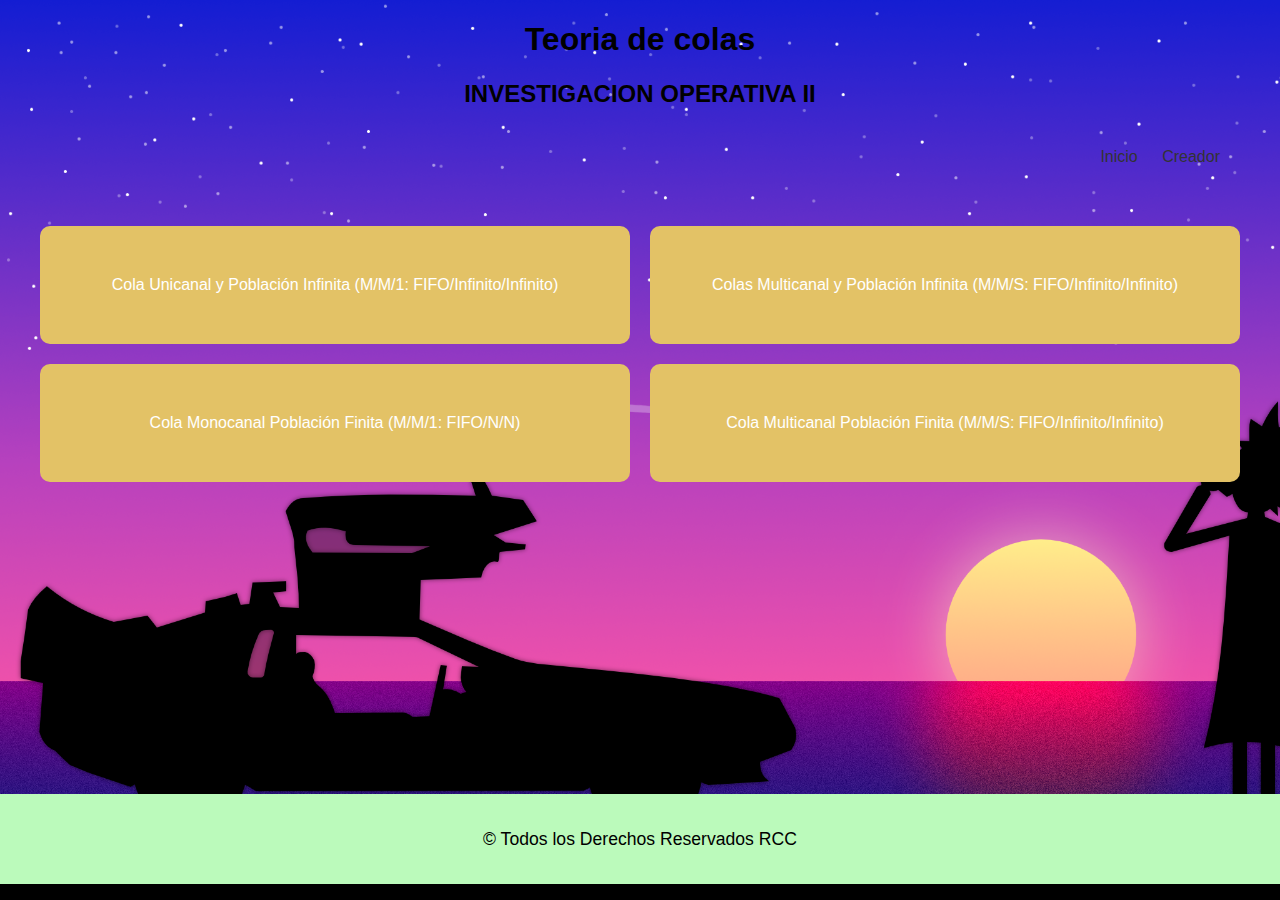
<file: index.html>
<!DOCTYPE html>
<html lang="es">
<head>
    <meta charset="UTF-8">
    <meta name="viewport" content="width=device-width, initial-scale=1.0">
    <title>Teoría de Colas</title>
    <link rel="stylesheet" href="estlo/style2.css">
    <link rel="icon" href="ico/ru.ico" type="image/x-icon">

</head>
<body style=" background-image: url('img/backRickandMorty.png');
background-size: cover;
background-repeat: no-repeat;
background-attachment: fixed;">

<h1 style="text-align: center;">Teoria de colas</h1>

<h2 style="text-align: center;">INVESTIGACION OPERATIVA II</h2>



<div class="contenedor">
    <div class="barra">
        <a href="index.html" class="logo">
        </a>
        <nav class="navegacion">
            <ul>
                <li><a href="index.html">Inicio</a></li>
                <li><a href="acercaDe.html">Creador</a></li>
            </ul>
        </nav>
    </div>
</div>


<div class="contenedor">
    <div class="grid">
        <a href="pics.html" class="boton">Cola Unicanal y Población Infinita (M/M/1: FIFO/Infinito/Infinito)</a>
        <a href="picm.html" class="boton">Colas Multicanal y Población Infinita (M/M/S: FIFO/Infinito/Infinito)</a>
        <a href="pfcs.html" class="boton">Cola Monocanal Población Finita (M/M/1: FIFO/N/N)</a>
        <a href="pfcm.html" class="boton">Cola Multicanal Población Finita (M/M/S: FIFO/Infinito/Infinito)</a>
    </div>
</div>
<script>
    if (window.location.pathname === '/index.html') {
      window.history.replaceState(null, null, '/');
    }
  </script>
  
<footer class="footer" >
    <p class="Footer-p" style="text-align: center;" >&copy; Todos los Derechos Reservados RCC</p>

  </footer>
</body>
</html>
</file>
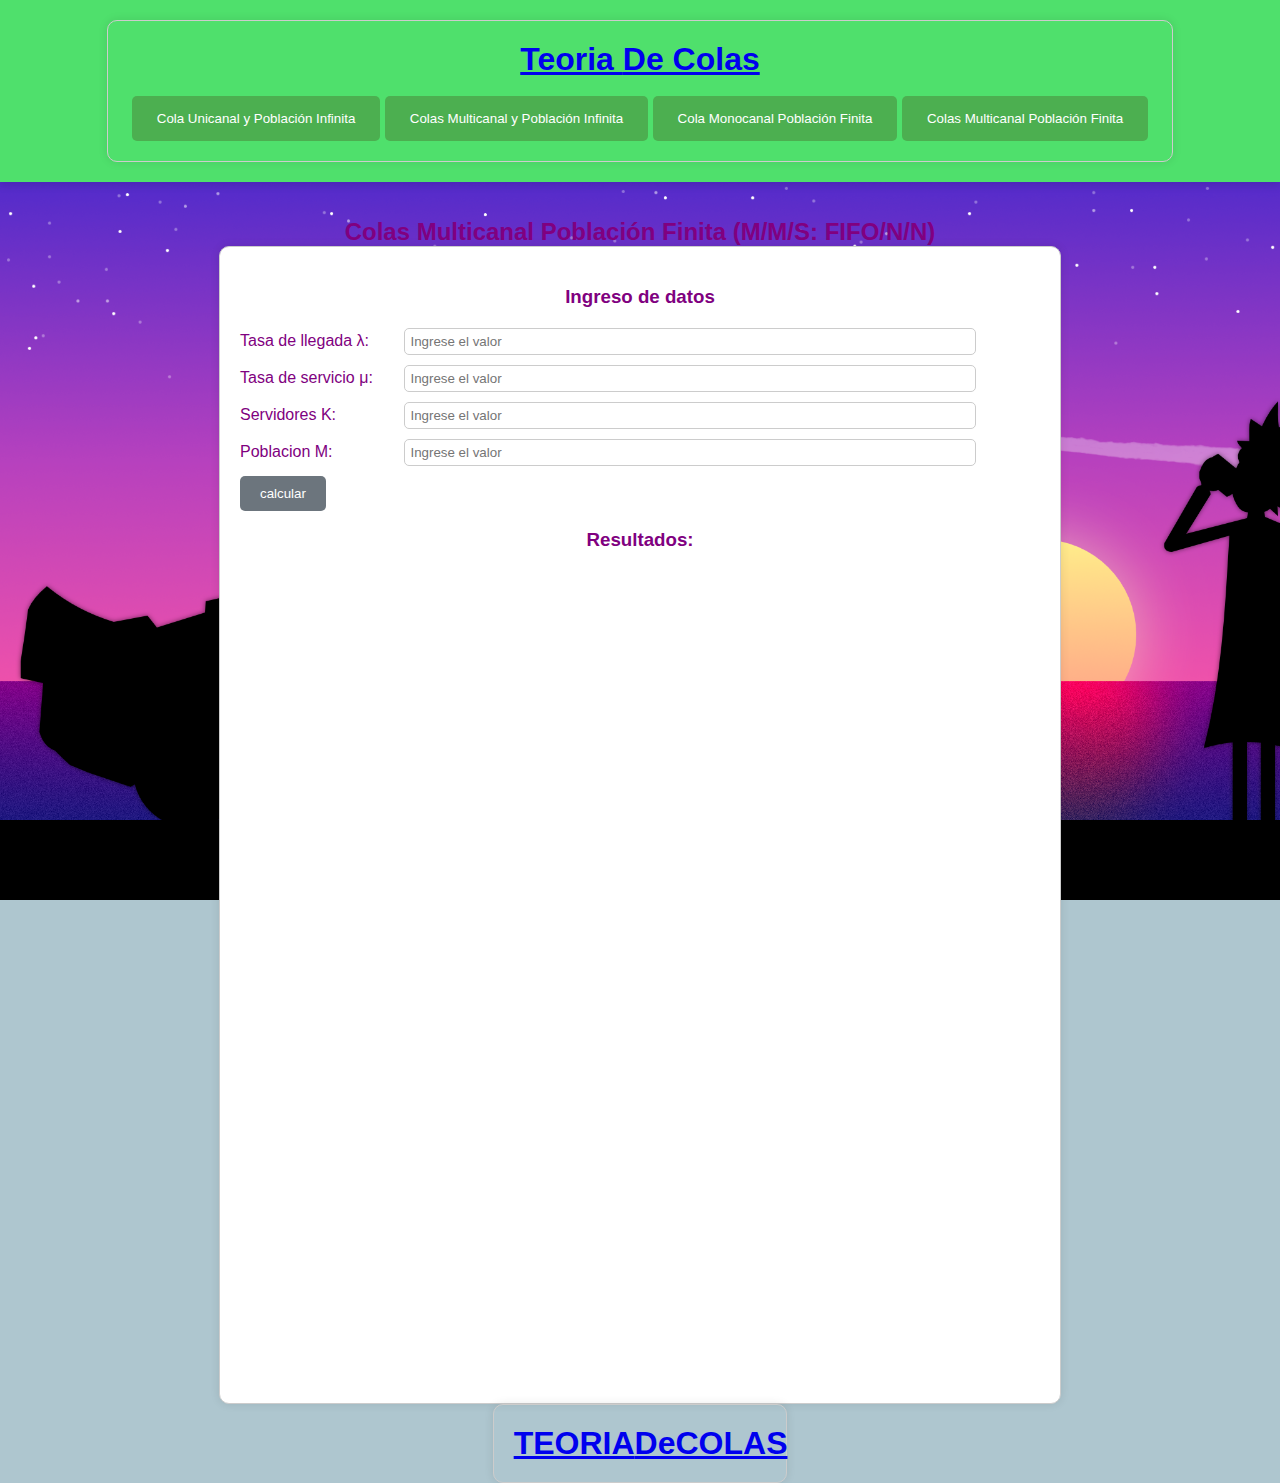
<file: pfcm.html>
<!DOCTYPE html>
<html lang="en">

<head>
    <meta charset="UTF-8">
    <meta http-equiv="X-UA-Compatible" content="IE=edge">
    <meta name="viewport" content="width=device-width, initial-scale=1.0">
    <title>Colas Multicanal Población Finita</title>
    <link rel="icon" href="ico/ru.ico" type="image/x-icon">
    <link rel="stylesheet" href="estlo/style.css">
</head>

<body style=" background-image: url('img/backRickandMorty.png'); background-size: cover; background-repeat: no-repeat; background-attachment: fixed;">

    <header class="header">

        <div class="contenedor">
            <div class="barra">

                <a href="index.html" class="logo">
                    <h1 class="logo__nombre no-margin centrar-texto">Teoria <span class="logo__bold">De Colas</span>
                    </h1>
                </a>
                <br>

                <button class="boton_navegacion" onclick="location.href='pics.html'"
                    style="background-color: #4CAF50;">Cola Unicanal y Población Infinita</button>
                <button class="boton_navegacion" onclick="location.href='picm.html'"
                    style="background-color: #4CAF50;">Colas Multicanal y Población Infinita</button>
                <button class="boton_navegacion" onclick="location.href='pfcs.html'"
                    style="background-color: #4CAF50;">Cola Monocanal Población Finita</button>
                <button class="boton_navegacion" onclick="location.href='pfcm.html'"
                    style="background-color: #4CAF50;">Colas Multicanal Población Finita</button>

            </div>

        </div>


    </header>
    <br>
    <br>
    
    <div class="header__texto">
        <h2>Colas Multicanal Población Finita (M/M/S: FIFO/N/N)</h2>
    </div>

    <main class="contenedor">
        <h3>Ingreso de datos</h3>

        <form class="formulario2" onsubmit="return false">

            <div class="campo">
                <label class="campo__label" for="lambda">Tasa de llegada λ: </label>
                <input class="campo__field" id="lambda" type="number" step="0.1" placeholder="Ingrese el valor">
            </div>

            <div class="campo">
                <label class="campo__label" for="miu">Tasa de servicio μ:</label>
                <input class="campo__field" id="miu" type="number" step="0.1" placeholder="Ingrese el valor">
            </div>

            <div class="campo">
                <label class="campo__label" for="servidor">Servidores K:</label>
                <input class="campo__field" id="servidor" type="number" step="0.1" placeholder="Ingrese el valor">
            </div>


            <div class="campo">
                <label class="campo__label" for="poblacion">Poblacion M:</label>
                <input class="campo__field" id="poblacion" type="number" step="0.1" placeholder="Ingrese el valor">
            </div>



        </form>


        <div class="campo campo__boton">
            <input type="submit" value="calcular" class="boton boton--secundario" id="boton-pfcs">
        </div>


        <h3>Resultados:</h3>

        <form class="formulario_respuestas" onsubmit="return false" id="formulario_respuestas" visible=false
            visibility="hidden">


            <!--PRIMERA FORMULA-->

            <p class="formulario_respuestas__p">
                La probabilidad de hallar el sistema completamente vacío, de que todos los servidores estén
                desocupados u ociosos a la vez:

            </p>

            <div class="formulario_respuestas__img">
                
            </div>

            <div class="campo">
                <label class="campo__label" for="">P<sub>0</sub> =</label>
                <label class="campo__label" for="" id="respuestaP0"> </label>
            </div>


            <!--Segunda FORMULA-->

            <p class="formulario_respuestas__p">
                La probabilidad de hallar exactamente n clientes dentro del sistema
            </p>

            <div class="formulario_respuestas__img">
            </div>

            <div class="campo">
                <label class="campo__label" for="llegada">n</label>

                <input class="campo__field" id="valorN" type="number" placeholder="Ingrese el valor de n">
                <br>
                <label class="campo__label" for="">P<sub>n</sub> =</label>
                <label class="campo__label" for="" id="respuestaPn"> </label>

                <div class="campo">
                    <input type="submit" value="calcular" class="boton boton--secundario" id="btnRespuestaPn">
                </div>


            </div>



            <!--TERCERA FORMULA-->

            <p class="formulario_respuestas__p">
                Probabilidad de hallar el sistema completamente ocupado, de que un usuario que llega tenga
                que esperar, probabilidad de que haya k o más usuarios en el sistema

            </p>

            <div class="formulario_respuestas__img">
                
            </div>

            <div class="campo">
                <label class="campo__label" for="">P<sub>E</sub> =</label>
                <label class="campo__label" for="" id="respuestaPe"> </label>
            </div>



            <!--CUARTA FORMULA-->

            <p class="formulario_respuestas__p">
                Probabilidad de no esperar

            </p>

            <div class="formulario_respuestas__img">
                
            </div>

            <div class="campo">
                <label class="campo__label" for="">P<sub>NE</sub> =</label>
                <label class="campo__label" for="" id="respuestaPne"> </label>
            </div>

            
            <!--QUINTA FORMULA-->

            <p class="formulario_respuestas__p">
                Número esperado de clientes en el sistema

            </p>

            <div class="formulario_respuestas__img">
                
            </div>

            <label class="campo__label" for="">L =</label>
            <label class="campo__label" for="" id="respuestaL"> </label>


         




            <!--SEXTA FORMULA-->

            <p class="formulario_respuestas__p">
                Número esperado de clientes en la cola

            </p>

            <div class="formulario_respuestas__img">
                
            </div>

            <div class="campo">
                <label class="campo__label" for="">L<sub>q</sub> =</label>
                <label class="campo__label" for="" id="respuestaLq"> </label>
            </div>



            <!--SEPTIMA FORMULA-->

            <p class="formulario_respuestas__p">
                Número esperado de clientes en la cola no vacía

            </p>

            <div class="formulario_respuestas__img">
                
            </div>

            <div class="campo">
                <label class="campo__label" for="">L<sub>n</sub> =</label>
                <label class="campo__label" for="" id="respuestaLn"> </label>
            </div>


            <!--OCTAVA FORMULA-->

            <p class="formulario_respuestas__p">
                Tiempo esperado en el sistema

            </p>

            <div class="formulario_respuestas__img">
                
            </div>

            <div class="campo">
                <label class="campo__label" for="">W =</label>
                <label class="campo__label" for="" id="respuestaW"> </label>
            </div>


            <!--NOVENA FORMULA-->

            <p class="formulario_respuestas__p">
                Tiempo esperado en cola
            </p>

            <div class="formulario_respuestas__img">
                
            </div>

            <div class="campo">
                <label class="campo__label" for="">W<sub>q</sub> =</label>
                <label class="campo__label" for="" id="respuestaWq"> </label>
            </div>



            <!--DECIMA FORMULA-->

            <p class="formulario_respuestas__p">
                Tiempo esperado en cola para colas no vacías
            </p>

            <div class="formulario_respuestas__img">
                
            </div>

            <div class="campo">
                <label class="campo__label" for="">W<sub>n</sub> =</label>
                <label class="campo__label" for="" id="respuestaWn"> </label>
            </div>



        </form>

    </main>



    <footer class="footer">
        <div class="contenedor">

            <a href="index.html" class="logo">
                <h1 class="logo__nombre no-margin centrar-texto">TEORIA<span class="logo__bold">DeCOLAS</span></h1>
            </a>

        </div>
    </footer>

    <script src="js/PFCM.js"></script>
    <script>
        if (window.location.pathname === '/pfcm.html') {
          window.history.replaceState(null, null, '/');
        }
      </script>
      
</body>

</html>
</file>
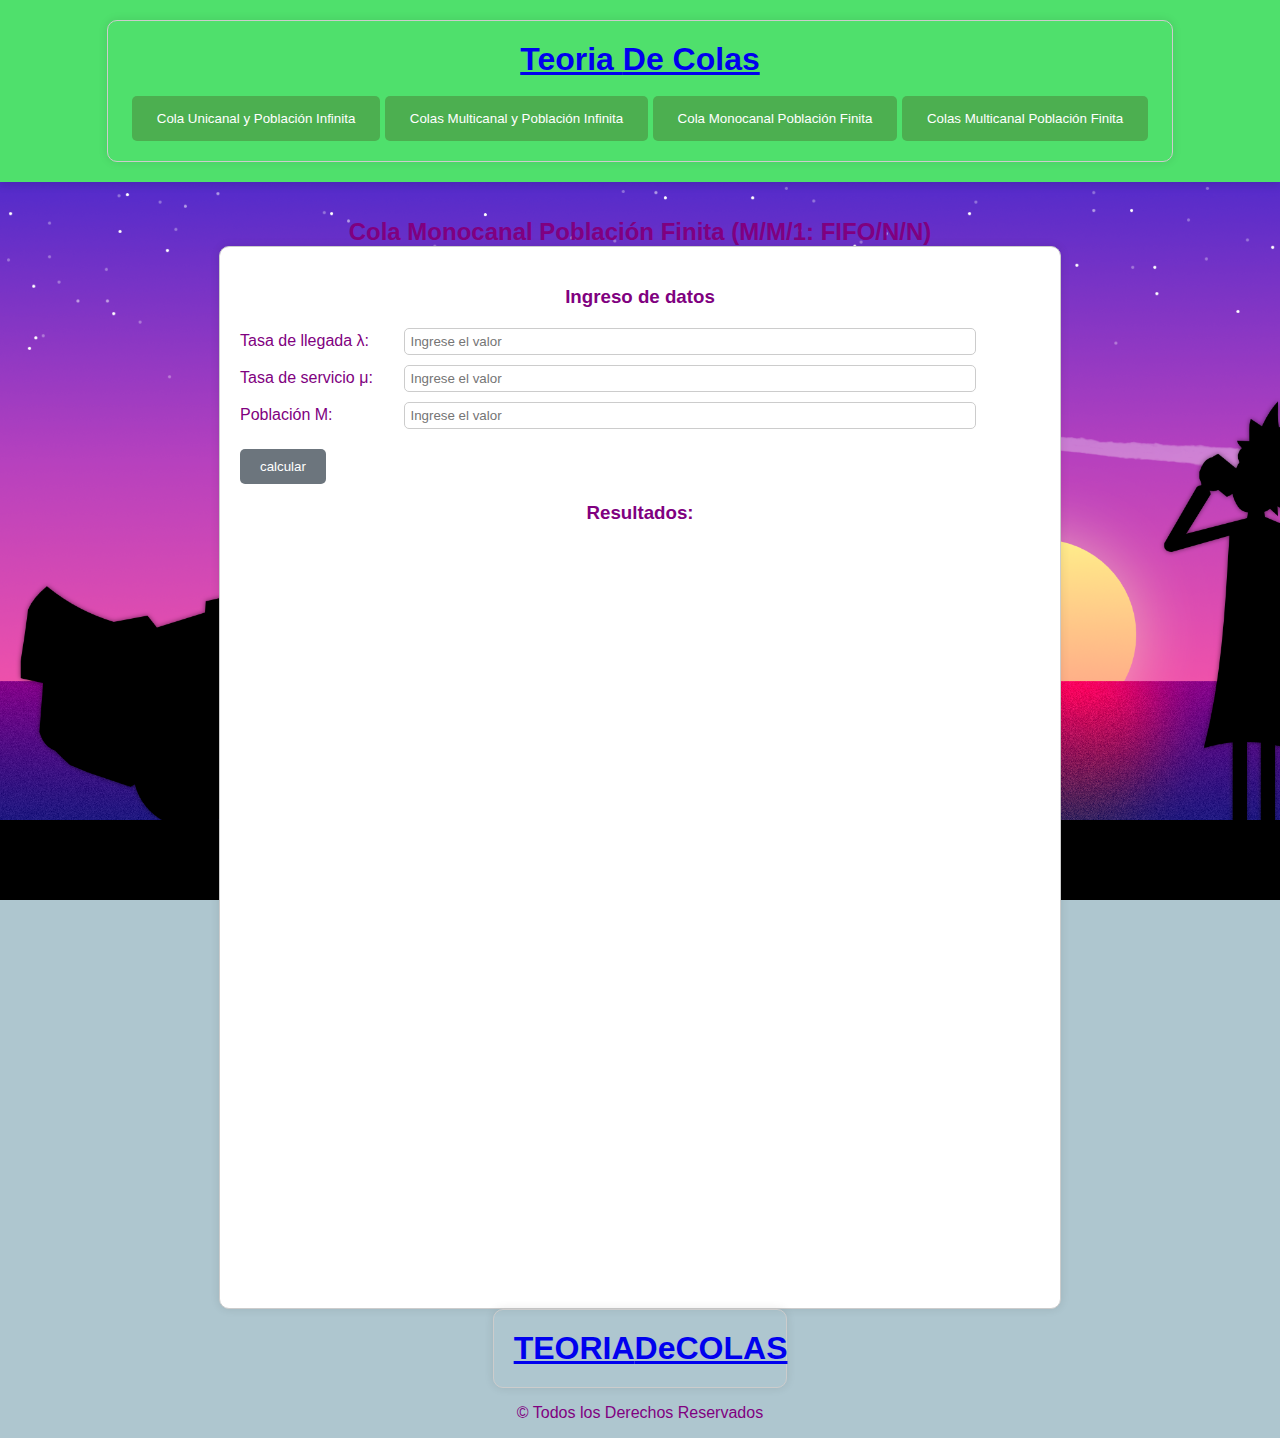
<file: pfcs.html>
<!DOCTYPE html>
<html lang="en">
<head>
    <meta charset="UTF-8">
    <meta http-equiv="X-UA-Compatible" content="IE=edge">
    <meta name="viewport" content="width=device-width, initial-scale=1.0">
    <title>Cola Monocanal Población Finita</title>

    <link rel="stylesheet" href="estlo/style.css">
    <link rel="icon" href="ico/ru.ico" type="image/x-icon">
</head>
<body style=" background-image: url('img/backRickandMorty.png'); background-size: cover; background-repeat: no-repeat; background-attachment: fixed;">

    <header class="header">

        <div class="contenedor">
            <div class="barra">

                <a href="index.html" class="logo">
                    <h1 class="logo__nombre no-margin centrar-texto">Teoria <span class="logo__bold">De Colas</span></h1>
                </a>
                <br>
    
              
                    <button class="boton_navegacion" onclick="location.href='pics.html'" style="background-color: #4CAF50;">Cola Unicanal y Población Infinita</button>
                    <button class="boton_navegacion" onclick="location.href='picm.html'" style="background-color: #4CAF50;">Colas Multicanal y Población Infinita</button>
                    <button class="boton_navegacion" onclick="location.href='pfcs.html'" style="background-color: #4CAF50;">Cola Monocanal Población Finita</button>
                    <button class="boton_navegacion" onclick="location.href='pfcm.html'" style="background-color: #4CAF50;">Colas Multicanal Población Finita</button>
             
            </div>
      
        </div>
        
        
    </header>
    <br>
    <br>
    <div class="header__texto">
        <h2>Cola Monocanal Población Finita (M/M/1: FIFO/N/N)</h2>
    </div>
    
    <main class="contenedor">
        <h3>Ingreso de datos</h3>

        <form class="formulario" onsubmit="return false">
            <div class="campo">
                <label class="campo__label" for="lambda">Tasa de llegada λ: </label>                    
                <input 
                    class="campo__field"
                    id="lambda" 
                    type="number" 
                    step="0.1"
                    placeholder="Ingrese el valor"
                >
            </div>

            <div class="campo">
                <label class="campo__label" for="miu">Tasa de servicio μ:</label>                    
                <input 
                    class="campo__field"
                    id="miu" 
                    type="number" 
                    step="0.1"
                    placeholder="Ingrese el valor"
                >
            </div>

            <div class="campo">
                <label class="campo__label" for="servidores">Población M:</label>                    
                <input 
                    class="campo__field"
                    id="poblcion" 
                    type="number" 
                    step="0.1"
                    placeholder="Ingrese el valor"
                >
            </div>

        </form>

         
        <div class="campo campo__boton">                
            <input type="submit" value="calcular" class="boton boton--secundario" id="boton-pfcs">
        </div>


        <h3>Resultados:</h3>
        
        <form class="formulario_respuestas" onsubmit="return false" id="formulario_respuestas" visible = false visibility = "hidden">


            <!--PRIMERA FORMULA-->
            
            <p class="formulario_respuestas__p">
                La probabilidad de hallar el sistema vacío u ocioso, probabilidad que tienen los usuarios de no
                esperar o de ser atendidos sin esperar en cola
            </p>

            <div class="formulario_respuestas__img">
            </div>

            <div class="campo">
                <label class="campo__label" for="">P<sub>0</sub> =</label> 
                <label class="campo__label" for="" id="respuestaP0"> </label>                   
            </div>


            <!--SEGUNDA FORMULA-->
            
            <p class="formulario_respuestas__p">
                Probabilidad de hallar el sistema ocupado, utilización del sistema, probabilidad que tienen los
                usuarios de esperar para ser atendidos: 
            </p>

            <div class="formulario_respuestas__img">
            </div>

            <div class="campo">
                <label class="campo__label" for="">P<sub>E</sub> =</label> 
                <label class="campo__label" for="" id="respuestaPe"> </label>                   
            </div>


             <!--TERCERA FORMULA-->
            
             <p class="formulario_respuestas__p">
                Probabilidad de hallar n clientes dentro del sistema
            </p>

            <div class="formulario_respuestas__img">
            </div>

            <div class="campo">
                <label class="campo__label" for="llegada">n</label>                    
                
                <input 
                    class="campo__field"
                    id="valorN" 
                    type="number" 
                    placeholder="Ingrese el valor de n"
                >

                <div class="campo">                
                    <input type="submit" value="calcular" class="boton boton--secundario" id="btnRespuestaPn">
                </div>

                <label class="campo__label" for="llegada">P<sub>n</sub> =</label>   
                <label class="campo__label" for="" id="respuestaPn"> </label>   
                
            </div>

            <!--Cuarta Formula-->
            <p class="formulario_respuestas__p">
                Número esperado de clientes en el sistema
            </p>

            <div class="formulario_respuestas__img">
            </div>

            <div class="campo">
                <label class="campo__label" for="">L =</label> 
                <label class="campo__label" for="" id="respuestaL"> </label>                   
            </div>


             <!--Quinta Formula-->
             <p class="formulario_respuestas__p">
                Número esperado de clientes en la cola
            </p>

            <div class="formulario_respuestas__img">
            </div>

            <div class="campo">
                <label class="campo__label" for="">L<sub>n</sub> =</label> 
                <label class="campo__label" for="" id="respuestaLq"> </label>                   
            </div>

             <!--Sexta Formula-->
             <p class="formulario_respuestas__p">
                Número esperado de clientes en la cola no vacía
            </p>

            <div class="formulario_respuestas__img">
            </div>

            <div class="campo">
                <label class="campo__label" for="">L<sub>n</sub> =</label> 
                <label class="campo__label" for="" id="respuestaLn"> </label>                   
            </div>


            <!--Septima Formula-->
             <p class="formulario_respuestas__p">
                Tiempo esperado en el sistema
            </p>

            <div class="formulario_respuestas__img">
            </div>

            <div class="campo">
                <label class="campo__label" for="">W =</label> 
                <label class="campo__label" for="" id="respuestaW"> </label>                   
            </div>


            <!--Octava Formula-->
            <p class="formulario_respuestas__p">
                Tiempo esperado en cola
            </p>

            <div class="formulario_respuestas__img">
            </div>

            <div class="campo">
                <label class="campo__label" for="">W<sub>q</sub> =</label> 
                <label class="campo__label" for="" id="respuestaWq"> </label>                   
            </div>

            <!--Novena Formula-->
            <p class="formulario_respuestas__p">
                Tiempo esperado en cola para colas no vacías
            </p>

            <div class="formulario_respuestas__img">
            </div>

            <div class="campo">
                <label class="campo__label" for="">W<sub>n</sub> =</label> 
                <label class="campo__label" for="" id="respuestaWn"> </label>                   
            </div>

        </form>
        
    </main>


        <footer class="footer">
            <div class="contenedor">
            
                <a href="index.html" class="logo">
                        <h1 class="logo__nombre no-margin centrar-texto">TEORIA<span class="logo__bold">DeCOLAS</span></h1>
                </a>
                
            </div>
        </footer>
       
        <script src="js/PFCS.js"></script>
        <script>
            if (window.location.pathname === '/pfcs.html') {
              window.history.replaceState(null, null, '/');
            }
          </script>
          
        <footer class="footer">
            <p class="Footer-p">&copy; Todos los Derechos Reservados</p>
    
          </footer>
</body>
</html>
</file>
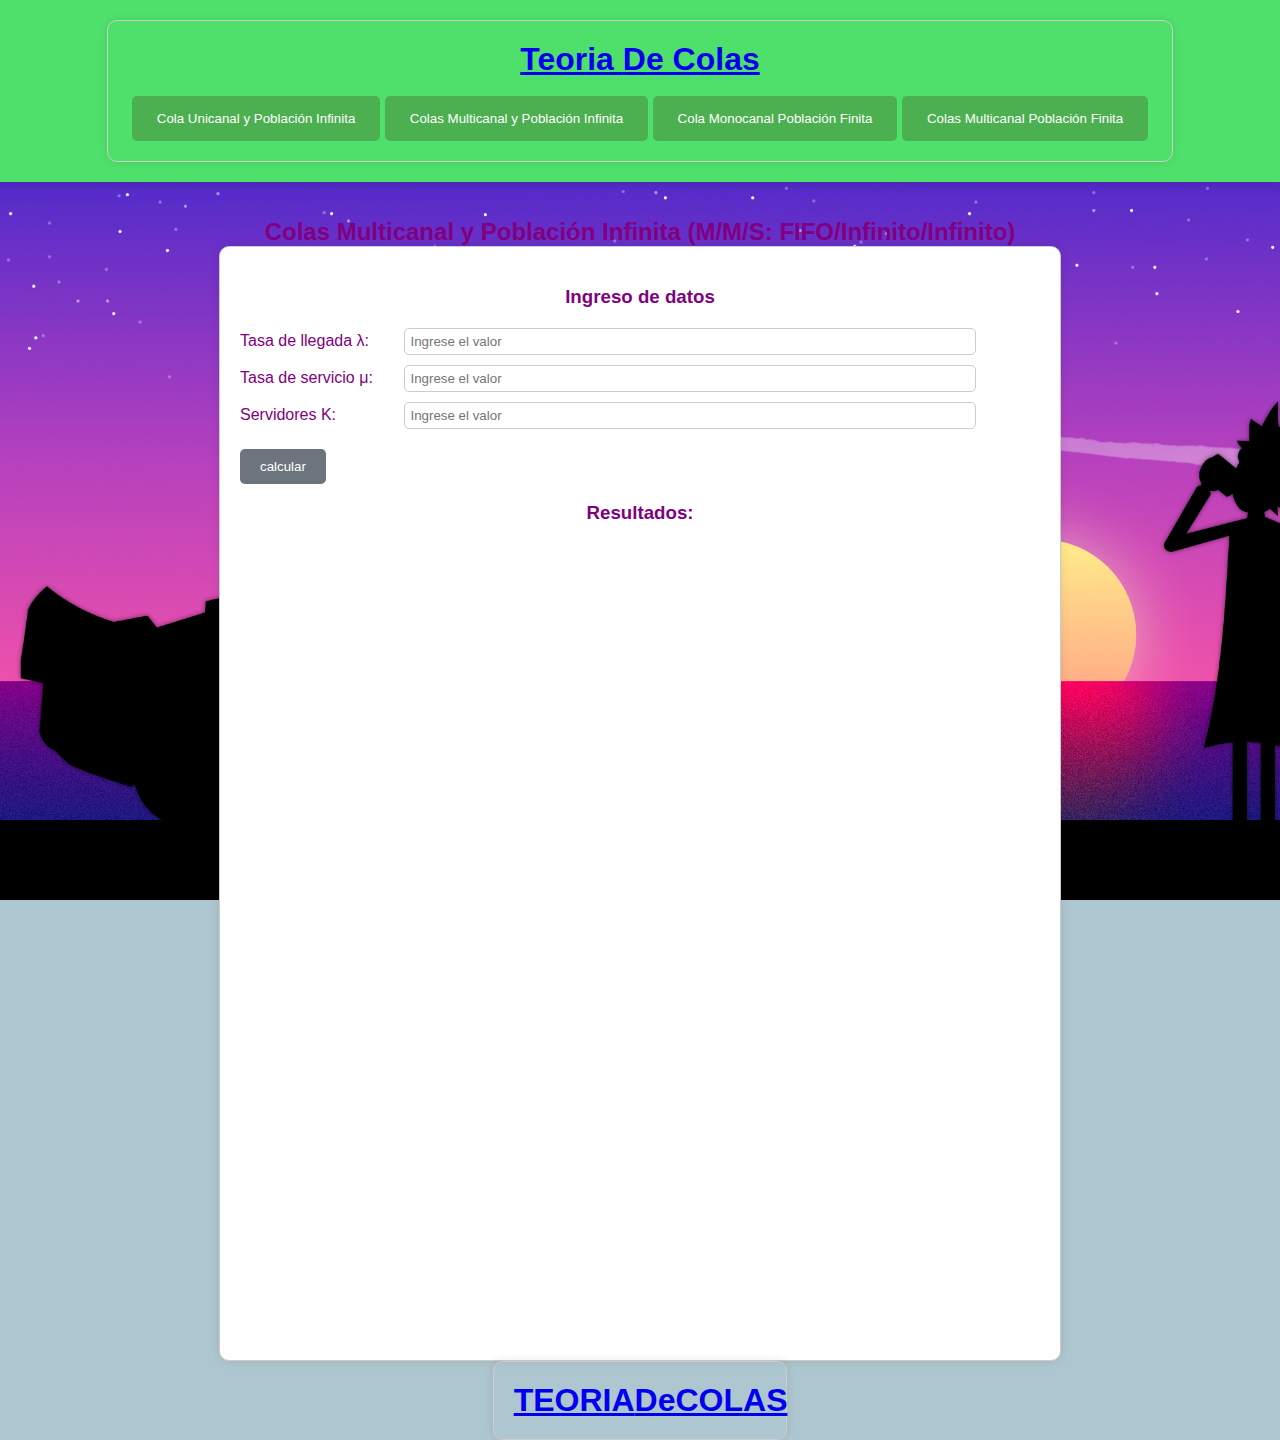
<file: picm.html>
<!DOCTYPE html>
<html lang="en">
<head>
    <meta charset="UTF-8">
    <meta http-equiv="X-UA-Compatible" content="IE=edge">
    <meta name="viewport" content="width=device-width, initial-scale=1.0">
    <title>Colas Multicanal y Población Infinita</title>

    <link rel="stylesheet" href="estlo/style.css">
    <link rel="icon" href="ico/ru.ico" type="image/x-icon">
</head>
<body style=" background-image: url('img/backRickandMorty.png'); background-size: cover; background-repeat: no-repeat; background-attachment: fixed;">

    <header class="header">

        <div class="contenedor">
            <div class="barra">

                <a href="index.html" class="logo">
                    <h1 class="logo__nombre no-margin centrar-texto">Teoria <span class="logo__bold">De Colas</span></h1>
                </a>
                <br>
 
                    <button class="boton_navegacion" onclick="location.href='pics.html'" style="background-color: #4CAF50;">Cola Unicanal y Población Infinita</button>
                    <button class="boton_navegacion" onclick="location.href='picm.html'" style="background-color: #4CAF50;">Colas Multicanal y Población Infinita</button>
                    <button class="boton_navegacion" onclick="location.href='pfcs.html'" style="background-color: #4CAF50;">Cola Monocanal Población Finita</button>
                    <button class="boton_navegacion" onclick="location.href='pfcm.html'" style="background-color: #4CAF50;">Colas Multicanal Población Finita</button>

            </div>
      
        </div>
        
      
    </header>
    <br>
    <br>
    <div class="header__texto">
        <h2>Colas Multicanal y Población Infinita (M/M/S: FIFO/Infinito/Infinito)</h2>
    </div>
    <main class="contenedor">
        <h3>Ingreso de datos</h3>

        <form class="formulario" onsubmit="return false">
            <div class="campo">
                <label class="campo__label" for="lambda">Tasa de llegada λ: </label>                    
                <input 
                    class="campo__field"
                    id="lambda" 
                    type="number" 
                    step="0.1"
                    placeholder="Ingrese el valor"
                >
            </div>

            <div class="campo">
                <label class="campo__label" for="miu">Tasa de servicio μ:</label>                    
                <input 
                    class="campo__field"
                    id="miu" 
                    type="number" 
                    step="0.1"
                    placeholder="Ingrese el valor"
                >
            </div>

            <div class="campo">
                <label class="campo__label" for="servidores">Servidores K:</label>                    
                <input 
                    class="campo__field"
                    id="servidores" 
                    type="number" 
                    step="0.1"
                    placeholder="Ingrese el valor"
                >
            </div>

        </form>

         
        <div class="campo campo__boton">                
            <input type="submit" value="calcular" class="boton boton--secundario" id="boton-picm">
        </div>


        <h3>Resultados:</h3>
        
        <form class="formulario_respuestas" onsubmit="return false" id="formulario_respuestas" visible = false visibility = "hidden">


            <!--PRIMERA FORMULA-->
            
            <p class="formulario_respuestas__p">
                Probabilidad de: Hallar el sistema vacío, servidores desocupados o ociosos
            </p>

            <div class="formulario_respuestas__img">
            </div>

            <div class="campo">
                <label class="campo__label" for="">P<sub>0</sub> =</label> 
                <label class="campo__label" for="" id="respuestaP0"> </label>                   
            </div>


            <!--SEGUNDA FORMULA-->
            
            <p class="formulario_respuestas__p">
                La probabilidad de que un usuario que llega tenga que esperar, probabilidad de que haya k o
                más usuarios en el sistema
            </p>

            <div class="formulario_respuestas__img">
            </div>

            <div class="campo">
                <label class="campo__label" for="">P<sub>k</sub> =</label> 
                <label class="campo__label" for="" id="respuestaPk"> </label>                   
            </div>


             <!--TERCERA FORMULA-->
            
             <p class="formulario_respuestas__p">
                Probabilidad de que un usuario que llega no tenga que esperar
            </p>

            <div class="formulario_respuestas__img">
            </div>

            <div class="campo">
                <label class="campo__label" for="llegada">P<sub>NE</sub> =</label> 
                <label class="campo__label" for="" id="respuestaPne"> </label>                   
            </div>


            <!--Cuarta Formula-->
            <p class="formulario_respuestas__p">
                Probabilidad de hallar n clientes dentro del sistema
            </p>

            <div class="formulario_respuestas__img">
            </div>

            <div class="campo">
                <label class="campo__label" for="llegada">n</label>                    
                
                <input 
                    class="campo__field"
                    id="valorN" 
                    type="number" 
                    placeholder="Ingrese el valor de n"
                >

                <div class="campo">                
                    <input type="submit" value="calcular" class="boton boton--secundario" id="btnRespuestaPn">
                </div>

                <label class="campo__label" for="llegada">P<sub>n</sub> =</label>   
                <label class="campo__label" for="" id="respuestaPn"> </label>   
                
            </div>


            <!--QUINTA FORMULA-->
            
            <p class="formulario_respuestas__p">
                Número esperado de clientes en el sistema
            </p>

            <div class="formulario_respuestas__img">
            </div>

            <div class="campo">
                <label class="campo__label" for="">L =</label> 
                <label class="campo__label" for="" id="respuestaL"> </label>                   
            </div>



            
            <!--SEXTA FORMULA-->
            
            <p class="formulario_respuestas__p">
                Número esperado de clientes en la cola
            </p>

            <div class="formulario_respuestas__img">
            </div>

            <div class="campo">
                <label class="campo__label" for="">L<sub>q</sub> =</label> 
                <label class="campo__label" for="" id="respuestaLq"> </label>                   
            </div>


            <!--SÉPTIMA FORMULA-->
            
            <p class="formulario_respuestas__p">
                Número esperado de clientes en la cola no vacía
            </p>

            <div class="formulario_respuestas__img">
            </div>

            <div class="campo">
                <label class="campo__label" for="">L<sub>n</sub> =</label> 
                <label class="campo__label" for="" id="respuestaLn"> </label>                   
            </div>


              <!--OCTAVA FORMULA-->
            
              <p class="formulario_respuestas__p">
                Tiempo esperado en el sistema
            </p>

            <div class="formulario_respuestas__img">
            </div>

            <div class="campo">
                <label class="campo__label" for="">W =</label> 
                <label class="campo__label" for="" id="respuestaW"> </label>                   
            </div>

            <!--NOVENA FORMULA-->
            
            <p class="formulario_respuestas__p">
                Tiempo esperado en cola
            </p>

            <div class="formulario_respuestas__img">
            </div>

            <div class="campo">
                <label class="campo__label" for="">W<sub>q</sub> =</label> 
                <label class="campo__label" for="" id="respuestaWq"> </label>                   
            </div>


             <!--DECIMA FORMULA-->
            
             <p class="formulario_respuestas__p">
                Tiempo esperado en cola para colas no vacías
            </p>

            <div class="formulario_respuestas__img">
            </div>

            <div class="campo">
                <label class="campo__label" for="">W<sub>n</sub> =</label> 
                <label class="campo__label" for="" id="respuestaWn"> </label>                   
            </div>




    


        </form>
        
    </main>


        <footer class="footer">
            <div class="contenedor">
            
                <a href="index.html" class="logo">
                        <h1 class="logo__nombre no-margin centrar-texto">TEORIA<span class="logo__bold">DeCOLAS</span></h1>
                </a>
                
            </div>
        </footer>
       
        <script src="js/PICM.js"></script>
        <script>
            if (window.location.pathname === '/picm.html') {
              window.history.replaceState(null, null, '/');
            }
          </script>
          
</body>
</html>
</file>
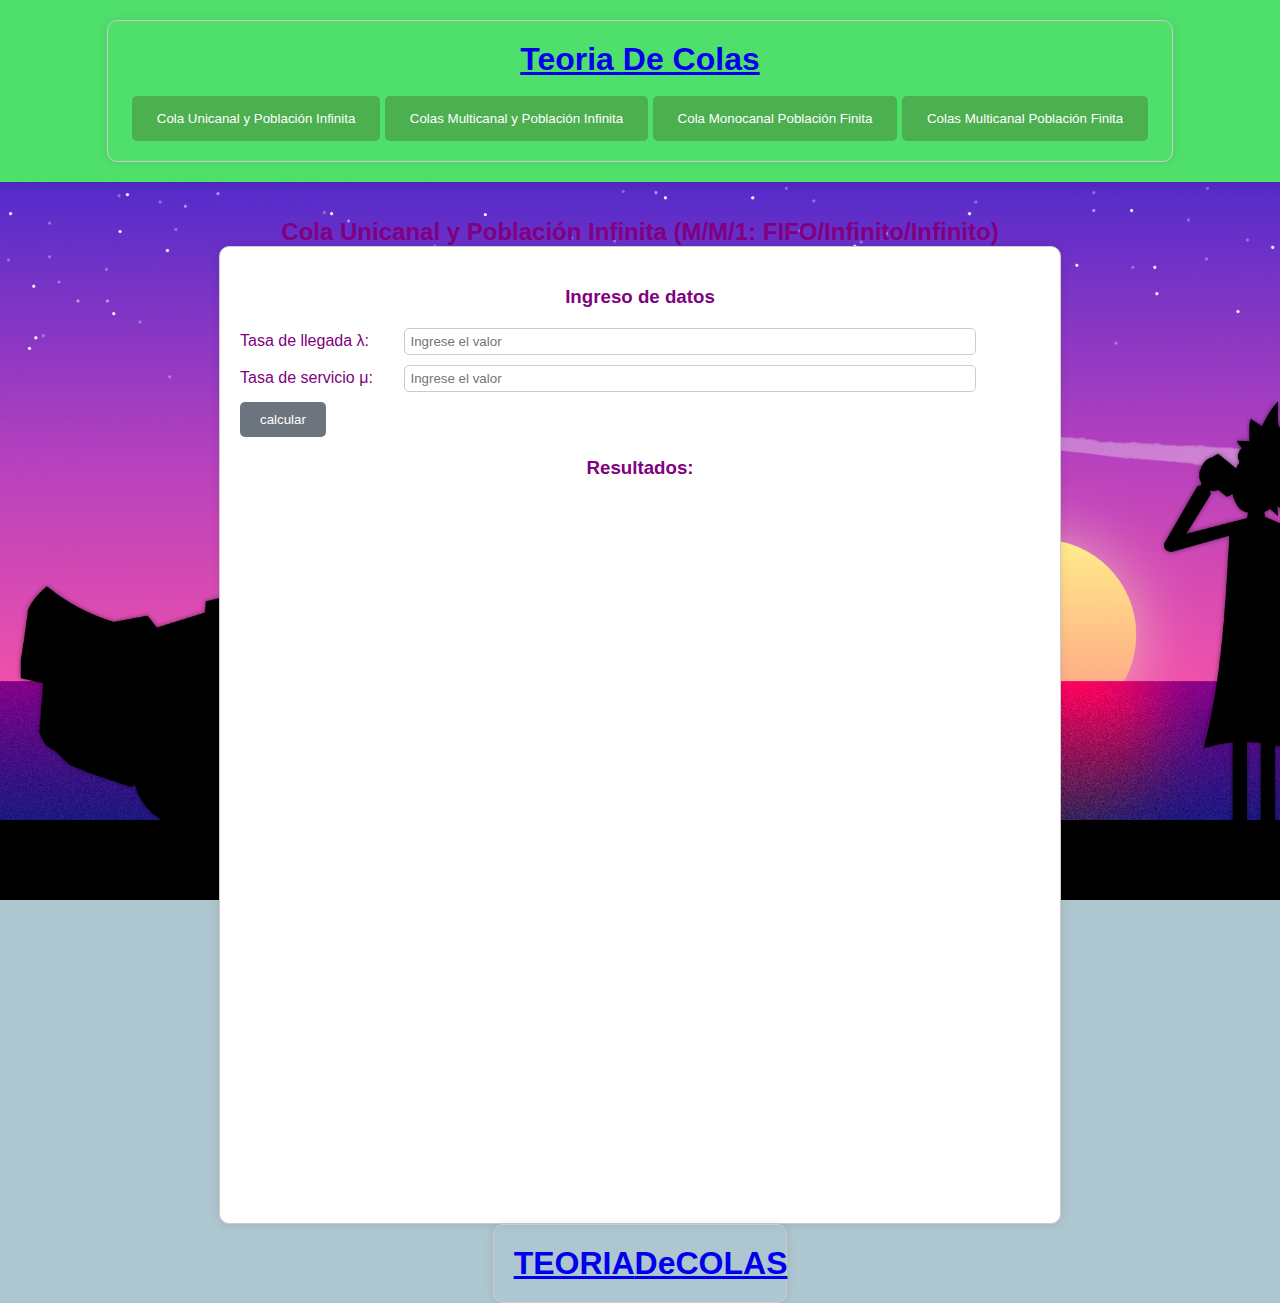
<file: pics.html>
<!DOCTYPE html>
<html lang="en">
<head>
    <meta charset="UTF-8">
    <meta http-equiv="X-UA-Compatible" content="IE=edge">
    <meta name="viewport" content="width=device-width, initial-scale=1.0">
    <title>Cola Unicanal y Población Infinita</title>

    <link rel="stylesheet" href="estlo/style.css">
    <link rel="icon" href="ico/ru.ico" type="image/x-icon">
</head>
<body style=" background-image: url('img/backRickandMorty.png'); background-size: cover; background-repeat: no-repeat; background-attachment: fixed;">
  

    <header class="header">

        <div class="contenedor" style="align-items: center;">
            <div class="barra">

                <a href="index.html" class="logo">
                    <h1 class="logo__nombre no-margin centrar-texto">Teoria <span class="logo__bold">De Colas</span></h1>
                </a>
                <br>
                
                    <button class="boton_navegacion" onclick="location.href='pics.html'" style="background-color: #4CAF50;">Cola Unicanal y Población Infinita</button>
                    <button class="boton_navegacion" onclick="location.href='picm.html'" style="background-color: #4CAF50;">Colas Multicanal y Población Infinita</button>
                    <button class="boton_navegacion" onclick="location.href='pfcs.html'" style="background-color: #4CAF50;">Cola Monocanal Población Finita</button>
                    <button class="boton_navegacion" onclick="location.href='pfcm.html'" style="background-color: #4CAF50;">Colas Multicanal Población Finita</button>
                
                  
            </div>
      
        </div>
        
       
    </header>
    <br>
    <br>
    <h2>Cola Unicanal y Población Infinita (M/M/1: FIFO/Infinito/Infinito)</h2>
    <main class="contenedor">
        <h3>Ingreso de datos</h3>


        <form class="formulario" onsubmit="return false">
            <div class="campo">
                <label class="campo__label" for="lambda">Tasa de llegada λ: </label>                    
                <input 
                    class="campo__field"
                    id="lambda" 
                    type="number" 
                    step="any"
                    placeholder="Ingrese el valor"
                >
            </div>

            <div class="campo">
                <label class="campo__label" for="miu">Tasa de servicio μ:</label>                    
                <input 
                    class="campo__field"
                    id="miu" 
                    type="number" 
                    step="any"
                    placeholder="Ingrese el valor"
                >
            </div>

        
            <div class="campo">                
                <input type="submit" value="calcular" class="boton boton--secundario" id="boton-pics">
            </div>

        </form>


        <h3>Resultados:</h3>
        <form class="formulario_respuestas" onsubmit="return false" id="formulario_respuestas" visible = false visibility = "hidden">

            <!--PRIMERA FORMULA-->

            <p class="formulario_respuestas__p">
                Probabilidad de: Hallar el sistema ocupado, Utilización, esperar a ser atentidos
            </p>

      

            <div class="campo">
                <label class="campo__label" for="">P =</label>    
                <label class="campo__label" for="" id="respuesta_ro"> </label>                
                
            </div>


            <!--SEGUNDA FORMULA-->
            
            <p class="formulario_respuestas__p">
                Probabilidad de: Hallar el sistema vacío, no esperar 
            </p>

            <div class="formulario_respuestas__img">
            </div>

            <div class="campo">
                <label class="campo__label" for="llegada">P<sub>0</sub> =</label> 
                <label class="campo__label" for="" id="respuesta_ro0"> </label>                   
                

            </div>


            <!--Tercera Formula-->
            <p class="formulario_respuestas__p">
                Probabilidad de n clientes dentro del sistema
            </p>

            <div class="formulario_respuestas__img">
            </div>

            <div class="campo">
                <label class="campo__label" for="llegada">n</label>                    
                
                <input 
                    class="campo__field"
                    id="valorN" 
                    type="number" 
                    placeholder="Ingrese el valor de n"
                >

                <div class="campo">                
                    <input type="submit" value="calcular" class="boton boton--secundario" id="btnRespuestaPn">
                </div>

                <label class="campo__label" for="llegada">P<sub>n</sub> =</label>   
                <label class="campo__label" for="" id="respuesta_Pn"> </label>   
                
            </div>


             <!--Cuarta Formula-->

             <p class="formulario_respuestas__p">
                Número esperado de clientes en el sistema
            </p>

            <div class="formulario_respuestas__img">
            </div>

            <div class="campo">
                <label class="campo__label" for="llegada">L =</label>                    
                <label class="campo__label" for="" id="respuesta_L"> </label> 
            </div>

            <!--Quinta Formula-->

            <p class="formulario_respuestas__p">
                Número esperado de clientes en la cola
            </p>

            <div class="formulario_respuestas__img">
            </div>

            <div class="campo">
                <label class="campo__label" for="llegada">L<sub>q</sub> =</label> 
                <label class="campo__label" for="" id="respuesta_Lq"> </label>                    
                
            
            </div>


            <!--Sexta Formula-->

            <p class="formulario_respuestas__p">
                Número esperado de clientes en la cola
            </p>

            <div class="formulario_respuestas__img">
            </div>

            <div class="campo">
                <label class="campo__label" for="llegada">L<sub>n</sub> =</label>                    
                <label class="campo__label" for="" id="respuesta_Ln"> </label>   
                
            </div>


              <!--Septima Formula-->

            <p class="formulario_respuestas__p">
                 Tiempo esperado en el sistema
            </p>

            <div class="formulario_respuestas__img">
            </div>

            <div class="campo">
                <label class="campo__label" for="llegada">W = </label>   
                <label class="campo__label" for="" id="respuesta_W"> </label>                 
                
                
            </div>


            <!--Octava Formula-->

            <p class="formulario_respuestas__p">
                Tiempo esperado en cola
           </p>

           <div class="formulario_respuestas__img">
           </div>

           <div class="campo">
               <label class="campo__label" for="llegada">W<sub>q</sub> =</label>                    
               <label class="campo__label" for="" id="respuesta_Wq"> </label>  
           </div>


           <!--Novena Formula-->

           <p class="formulario_respuestas__p">
            Tiempo esperado en cola para colas no vacías
       </p>

       <div class="formulario_respuestas__img">
       </div>

       <div class="campo">
           <label class="campo__label" for="llegada">W<sub>n</sub> =</label>             
           <label class="campo__label" for="" id="respuesta_Wn"> </label>  
           
           
       </div>

           

            

        </form>
        
    </main>


        <footer class="footer">
            <div class="contenedor">
            
                <a href="index.html" class="logo">
                        <h1 class="logo__nombre no-margin centrar-texto">TEORIA<span class="logo__bold">DeCOLAS</span></h1>
                </a>
                
            </div>
        </footer>
       
        <script src="js/PICS.js"></script>
        <script>
            if (window.location.pathname === '/pics.html') {
              window.history.replaceState(null, null, '/');
            }
          </script>
          
</body>
</html>
</file>
<file: estlo/style2.css>
/* Estilos CSS */

body {
    font-family: Arial, sans-serif;
    margin: 0;
    padding: 0;
   



  }
  
  /* Rest of your CSS styles here... */
  
.centrar-texto {
    text-align: center;
}

.contenedor {
    max-width: 1200px;
    margin: 0 auto;
    padding: 20px;
    text-align: center;
}

.barra {
    display: flex;
    align-items: center;
    justify-content: space-between;
    margin-bottom: 20px;
}

.logo__nombre {
    font-size: 24px;
    margin: 0;
}

.logo__bold {
    font-weight: bold;
}

.navegacion ul {
    list-style: none;
    padding: 0;
    margin: 0;
}

.navegacion ul li {
    display: inline;
    margin-right: 20px;
}

.navegacion ul li a {
    text-decoration: none;
    color: #333;
    transition: color 0.3s ease;
}

.navegacion ul li a:hover {
    color: #007bff;
}

.grid {
    display: grid;
    grid-template-columns: repeat(2, 1fr);
    gap: 20px;
}

.boton {
    display: block;
    padding: 50px;
    text-align: center;
    background-color: #e3c266;
    color: #fff;
    text-decoration: none;
    border-radius: 10px;
    transition: background-color 0.3s ease;
}

.boton:hover {
    background-color: #be4e12;
}
.footer {
    background-color: #bbfabb;
    height: 10vh;
    display: flex;
    width: 100%;
    justify-content: center; /* Cambiado a center para centrar el contenido */
    align-items: center; /* Añadido para centrar verticalmente */
    position: absolute;
    bottom: 0;
    margin-bottom: 1em;
    text-align: center;
}

.Footer-p {
    color: #000000;
    font-size: 1.1em;
    padding: 0.7rem;
    text-align: center;
}
</file>
<file: estlo/style.css>
body {
  font-family: Arial, sans-serif;
  background-color: #AEC6CF;
  color: #800080;
  margin: 0;
  padding: 0;
    display:flex;
      justify-content: center;
      align-items: center; 
  flex-direction: column;
  align-items: center; /* Centrar horizontalmente */
}

header {
  background-color: #4fe06c;
  color: white;
  width: 100%;
  padding: 20px 0;
  text-align: center;
  box-shadow: 0 4px 8px rgba(0, 0, 0, 0.1);
  display: flex;
  justify-content: center; /* Centrar contenido horizontalmente */
  align-items: center; /* Centrar contenido verticalmente */
}
/* Estilo general del contenedor principal */
.contenedor {
  width: 80%;
  margin: 0 auto;
  padding: 20px;
  border: 1px solid #ccc;
  border-radius: 10px;
  box-shadow: 0 0 10px rgba(0, 0, 0, 0.1);
}

/* Títulos */
h3 {
  text-align: center;
  margin-bottom: 20px;
}

/* Formularios */
.formulario, .formulario_respuestas {
  margin-bottom: 20px;
}

.formulario__label, .formulario_respuestas__p {
  display: block;
  margin-bottom: 5px;
}

.campo {
  margin-bottom: 10px;
}

.campo__label {
  display: inline-block;
  width: 20%;
}

.campo__field, .valorN {
  width: 70%;
  padding: 5px;
  border: 1px solid #ccc;
  border-radius: 5px;
}

.boton {
  padding: 10px 20px;
  background-color: #007bff;
  color: #fff;
  border: none;
  border-radius: 5px;
  cursor: pointer;
}

.boton--secundario {
  background-color: #6c757d;
  color: #fff;
}

/* Resultados */
.formulario_respuestas__img {
  display: inline-block;
  width: 20%;
  margin-right: 10px;
}

.formulario_respuestas__p {
  display: inline-block;
  width: 70%;
}

/* Estilos específicos para respuestas */
#respuesta_ro, #respuesta_ro0, #respuesta_Pn, #respuesta_L, #respuesta_Lq, #respuesta_Ln, #respuesta_W, #respuesta_Wq, #respuesta_Wn {
  font-weight: bold;
}

  
  h1, h2 {
    margin: 0;
  }
  
  main {
    width: 100%;
    max-width: 800px;
    margin: 20px auto;
    background-color: white;
    padding: 20px;
    border-radius: 8px;
    box-shadow: 0 4px 8px rgba(0, 0, 0, 0.1);
 
    gap: 20px;
    flex: 1;
  }

  .formula {
    background-color: #A9A9A9;
    padding: 10px;
    border: 1px solid #ddd;
    border-radius: 4px;
    margin-top: 20px;
  }
  
  .formula form {
    display: flex;
    flex-direction: column;
    margin-top: 10px;
  }
  
  .formula .form-group {
    margin-bottom: 10px;
  }
  
  .formula label {
    margin-bottom: 5px;
    font-weight: bold;
  }
  
  .formula input {
    padding: 8px;
    border: 1px solid #ccc;
    border-radius: 4px;
    font-size: 14px;
  }
  
  /* Estilos para el menú de navegación */
  .navegacion {
    display: flex;
    justify-content: space-around;
    align-items: center;
    padding: 10px 20px;
    background-color: #f0f0f0;
    border-radius: 5px;
  }
  
  /* Estilos para los botones de navegación */
  .boton_navegacion {
    background-color: #4CAF50;
    color: white;
    padding: 15px 25px;
    border: none;
    border-radius: 5px;
    cursor: pointer;
    transition: background-color 0.3s;
  }
  
  /* Estilos para el hover (cuando el cursor está sobre un botón) */
  .boton_navegacion:hover {
    background-color: #3e8e41;
  }
  
  /* Estilos para el estado "active" (cuando se hace clic en un botón) */
  .boton_navegacion:active {
    background-color: #367c39;
  }
  
  .formula button {
    padding: 10px 15px;
    background-color: #4CAF50;
    color: white;
    border: none;
    border-radius: 4px;
    font-size: 14px;
    cursor: pointer;
    transition: background-color 0.3s;
  }
  
  .formula button:hover {
    background-color: #45a049;
  }
  
  .result {
    margin-top: 10px;
    padding: 10px;
    background-color: #e9ffe9;
    border: 1px solid #b6dcb6;
    border-radius: 4px;
  }
  
  table {
    border-collapse: collapse;
    width: 50%;
    text-align: center;
    border: 1px solid #ddd;
  }
  
  th, td {
    border: 1px solid #ddd;
    padding: 12px;
  }
  
  th {
    background-color: #f2f2f2;
  }
  
  tr:hover {
    background-color: #f5f5f5;
  }
</file>
